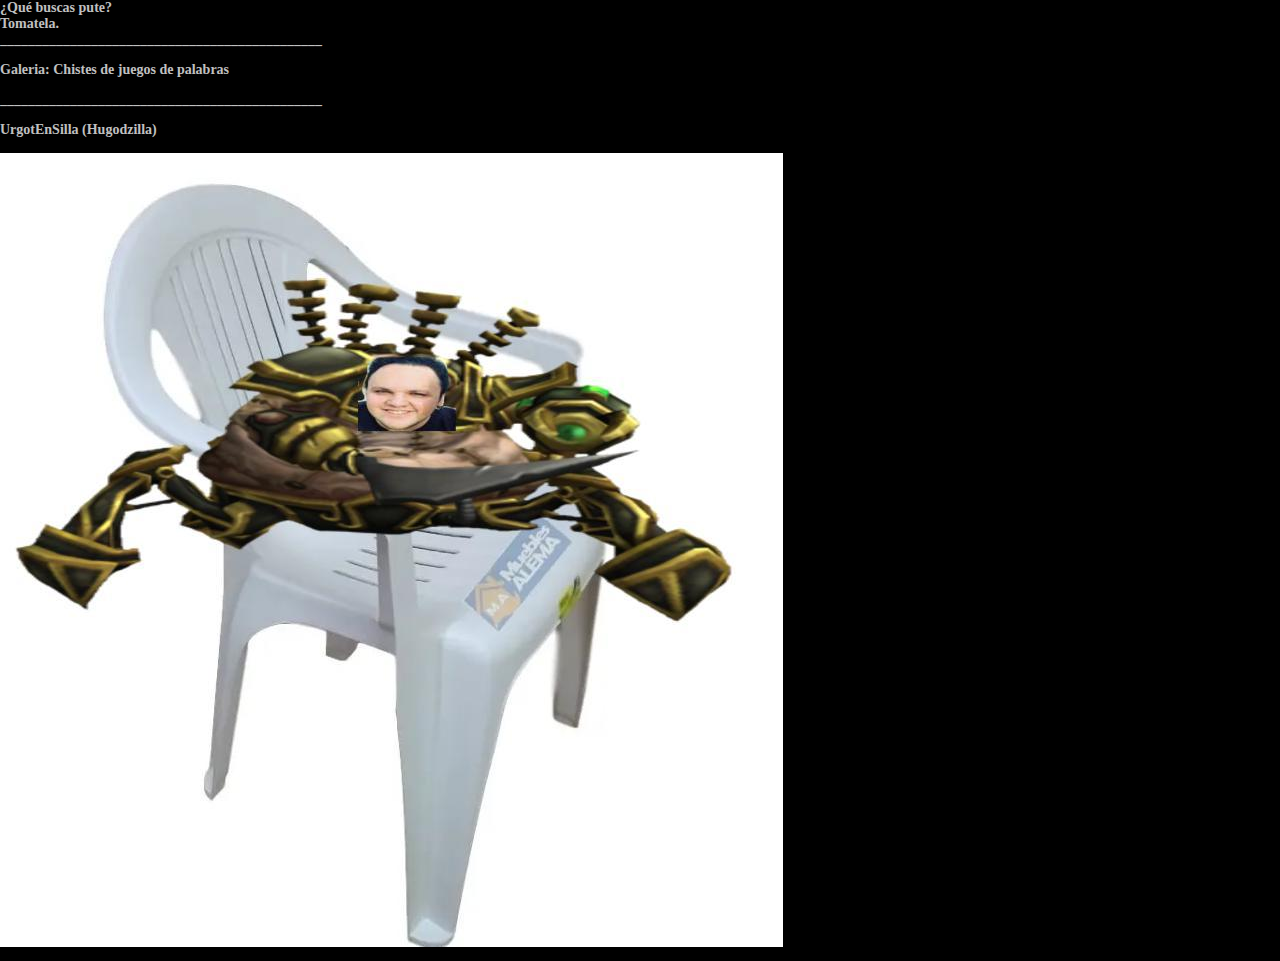
<file: Principal/index.html>
<head>
<body>
<link rel=StyleSheet href="CSS/normalize.css" type="text/css" media=screen>
<link rel=StyleSheet href="CSS/style.css">

<!-- <body bgcolor="#000000" text="#C0C0C0"> <body/> -->

<b> ¿Qué buscas pute? <b/>

<div> <div/>

<b> Tomatela. <b/>

<div> <div/>

______________________________________________

<p> <p/>

<b> Galeria: Chistes de juegos de palabras <b/>

<div/>

______________________________________________

<p><p/>

<b> UrgotEnSilla (Hugodzilla) <b/>

<p><p/>

<img src="Imagenes/UrgotEnSilla.jpg" alt="UrgotEnSilla">
</body>
</head>
</file>
<file: Principal/CSS/style.css>
body {
  background: #000000;
  color: #c0c0c0;
  font-size: 14px;
}
</file>
